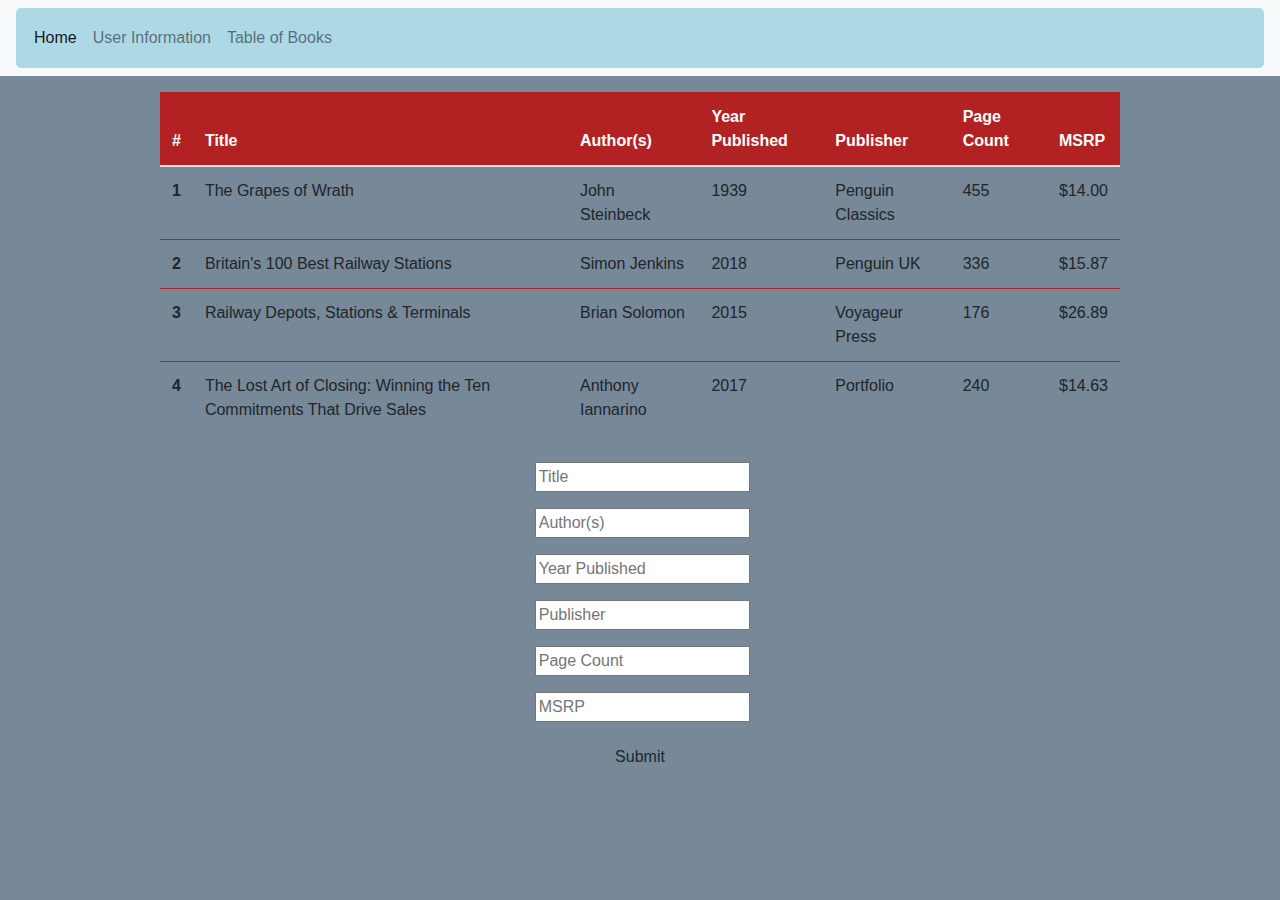
<file: public/table_of_books.html>
<!doctype html>
<html lang="en">
<head>
  <!-- Required meta tags -->
  <meta charset="utf-8">
  <meta name="viewport" content="width=device-width, initial-scale=1, shrink-to-fit=no">

  <title>home</title>

  <!-- Bootstrap CSS -->
  <link rel="stylesheet" href="https://stackpath.bootstrapcdn.com/bootstrap/4.3.1/css/bootstrap.min.css" integrity="sha384-ggOyR0iXCbMQv3Xipma34MD+dH/1fQ784/j6cY/iJTQUOhcWr7x9JvoRxT2MZw1T" crossorigin="anonymous">

  <!--Link to master css file-->
  <link rel="stylesheet" href="css/master.css">

  <link rel="stylesheet" href="https://use.fontawesome.com/releases/v5.8.1/css/all.css"
      integrity="sha384-50oBUHEmvpQ+1lW4y57PTFmhCaXp0ML5d60M1M7uH2+nqUivzIebhndOJK28anvf" crossorigin="anonymous">

  <nav class="navbar navbar-expand-lg navbar-light bg-light">
  <div class="collapse navbar-collapse" id="nav">
    <div class="navbar-nav">
      <a class="nav-item nav-link active" href="index.html">Home</a>
      <a class="nav-item nav-link" href="profile.html">User Information</a>
      <a class="nav-item nav-link" href="table_of_books.html">Table of Books</a>
    </div>
  </div>
  </nav>
</head>
  <body>
    <p><table class="table" align="center">
      <thead>
        <tr>
          <th scope="col">#</th>
          <th scope="col">Title</th>
          <th scope="col">Author(s)</th>
          <th scope="col">Year Published</th>
          <th scope="col">Publisher</th>
          <th scope="col">Page Count</th>
          <th scope="col">MSRP</th>
        </tr>
      </thead>
      <tbody>
        <tr>
          <th scope="row">1</th>
          <td>The Grapes of Wrath</td>
          <td>John Steinbeck</td>
          <td>1939</td>
          <td>Penguin Classics</td>
          <td>455</td>
          <td>$14.00</td>
        </tr>
        <tr>
          <th scope="row">2</th>
          <td>Britain's 100 Best Railway Stations</td>
          <td>Simon Jenkins</td>
          <td>2018</td>
          <td>Penguin UK</td>
          <td>336</td>
          <td>$15.87</td>
        </tr>
        <tr>
          <th scope="row">3</th>
          <td>Railway Depots, Stations & Terminals</td>
          <td>Brian Solomon</td>
          <td>2015</td>
          <td>Voyageur Press</td>
          <td>176</td>
          <td>$26.89</td>
        </tr>
        <tr>
          <th scope="row">4</th>
          <td>The Lost Art of Closing: Winning the Ten Commitments That Drive Sales</td>
          <td>Anthony Iannarino</td>
          <td>2017</td>
          <td>Portfolio</td>
          <td>240</td>
          <td>$14.63</td>
        </tr>
      </tbody>
      </table></p>
      <form align="center" class="form">
        <div class="form-group">
          <label for="Title"></label>
          <input type="string" name="Title" placeholder="Title">
        </div>
        <div class="form-group">
          <label for="Author"></label>
          <input type="string" name="Author" placeholder="Author(s)">
        </div>
        <div class="form-group">
          <label for="Year_Published"></label>
          <input type="integer" name="Year_Published" placeholder="Year Published">
        </div>
        <div class="form-group">
          <label for="Year_Published"></label>
          <input type="string" name="Publisher" placeholder="Publisher">
        </div>
        <div class="form-group">
          <label for="Year_Published"></label>
          <input type="integer" name="Page_Count" placeholder="Page Count">
        </div>
        <div class="form-group">
          <label for="Year_Published"></label>
          <input type="currency" name="MSRP" placeholder="MSRP">
        </div>
        <button type="submit" class="btn btn-default">Submit</button>
      </form>
  </body>
</html>
</file>
<file: public/css/master.css>
img {
  border: 1px solid #ddd;
  border-radius: 4px;
  padding: 5px;
  width: 150px;
}

img:hover {
  box-shadow: 0 0 2px 1px rgba(0, 140, 186, 0.5);
}

thead{
  background-color: firebrick;
  color: white;
}

tfoot{
  background-color: black;
  color: white;
  font-size: x-small;
}

.table>tbody>tr>td, .table>tbody>tr>th, .table>tfoot>tr>td, .table>tfoot>tr>th, .table>thead>tr>td, .table>thead>tr>th{
  border-top: 1px solid firebrick;
}

.table{
  width:75%;
}

#nav {
  background-color: lightblue;
  color: black;
  padding: 10px;
  text-align: center;
  border-radius: 5px;
}

p{
  color:brown;
}

link{
  color:blue;
}

form{
  width: 100%;
  padding: 12px 20px;
  margin: 8px 0;
  box-sizing: border-box;
}

body{
  background: lightslategrey;
}

a:link{
  color: coral;
}
</file>
